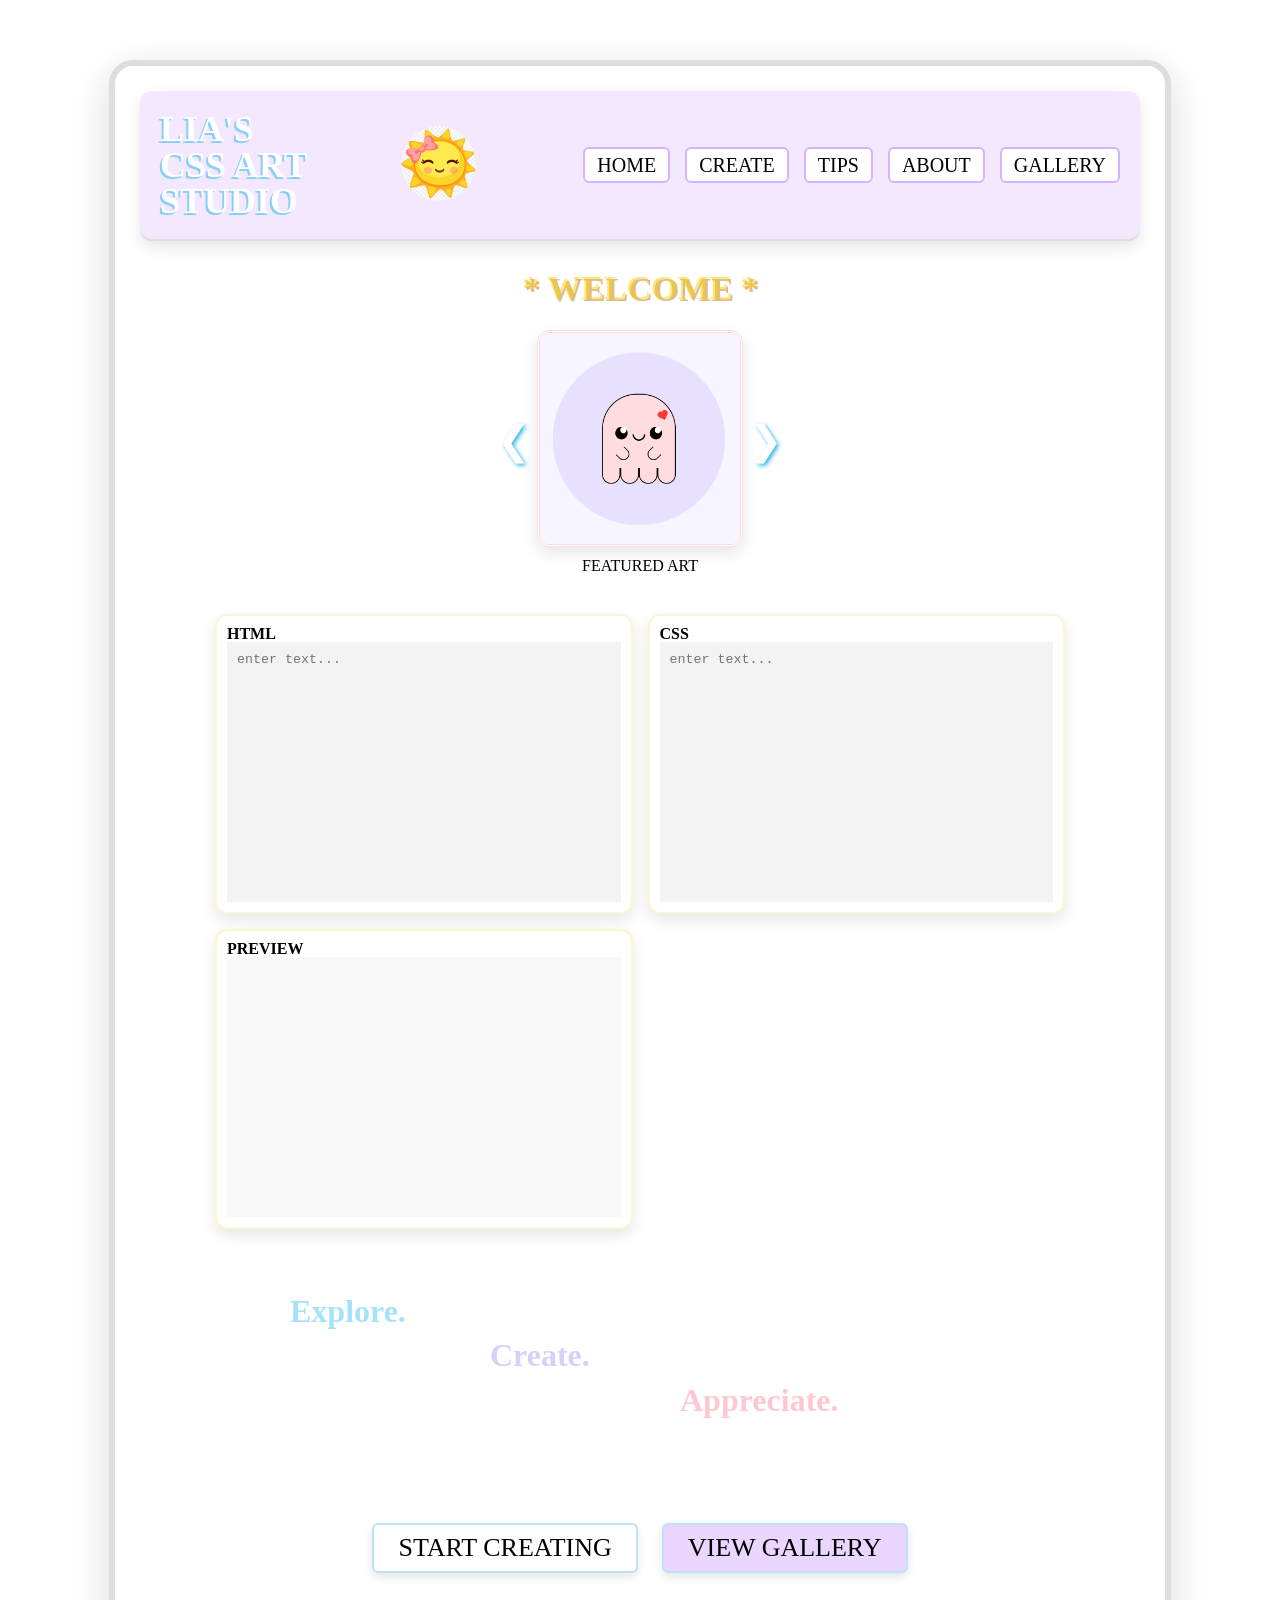
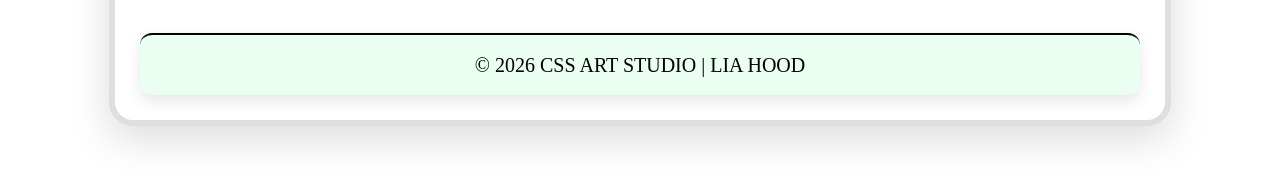
<file: index.html>
<!DOCTYPE html>
<html lang="en">
<head>
  <meta charset="UTF-8">
  <meta name="viewport" content="width=device-width, initial-scale=1.0">
  <title>Lia's CSS Art Studio</title>
  <link rel="stylesheet" href="reset.css">
  <link rel="stylesheet" href="main.css">

</head>
<body>
  <div class="page-wrapper">
    <div id="mobileMenu" class="mobile-menu">
      <button id="closeMenu" class="close-btn">x</button>
      <a href="index.html">HOME</a>
      <a href="create.html">CREATE</a>
      <a href="tips.html">TIPS</a>
      <a href="about.html">ABOUT</a>
      <a href="gallery.html">GALLERY</a>
    </div>

    <header>
      <div class="logo">
        <h1>LIA'S<br>CSS ART<br>STUDIO</h1>
      </div>

      <div class="profile">
        <img src="images/sunshine.png" alt="Profile">
      </div>

      <nav class="desktop-nav">
        <a href="index.html">HOME</a>
        <a href="create.html">CREATE</a>
        <a href="tips.html">TIPS</a>
        <a href="about.html">ABOUT</a>
        <a href="gallery.html">GALLERY</a>
      </nav>

      <button id="hamburger" class="hamburger-icon">☰</button>
    </header>

    <main>

      <h2 class="welcome">* WELCOME *</h2>

      <section class="carousel-section">
        <button class="carousel-btn" id="prevBtn">&#10094</button>

        <div class="carousel">
          <img id="carouselImage" src="images/octopus.png" alt="Featured Art">
        </div>

        <button class="carousel-btn" id="nextBtn">&#10095</button>
      </section>
      <p class="featured-label">FEATURED ART</p>

      <section class="editor-area">
        <div class="editor-box">
          <h3>HTML</h3>
          <textarea id="homeHtmlBox" placeholder="enter text..."></textarea>
        </div>

        <div class="editor-box">
          <h3>CSS</h3>
          <textarea id="homeCssBox" placeholder="enter text..."></textarea>
        </div>

        <div class="preview-box">
          <h3>PREVIEW</h3>
          <iframe id="homePreview"></iframe>
        </div>
      </section>

      <div class="stair-words">
        <span>Explore.</span><br>
        <span>Create.</span><br>
        <span>Appreciate.</span>
      </div>

      <section class="buttons">
        <a href="create.html">START CREATING</a>
        <a href="gallery.html" class="secondary">VIEW GALLERY</a>
      </section>

    </main>

    <footer>
      © 2026 CSS ART STUDIO | LIA HOOD
    </footer>

    <script src="script.js"></script>

  </div>

</body>
</html>
</file>
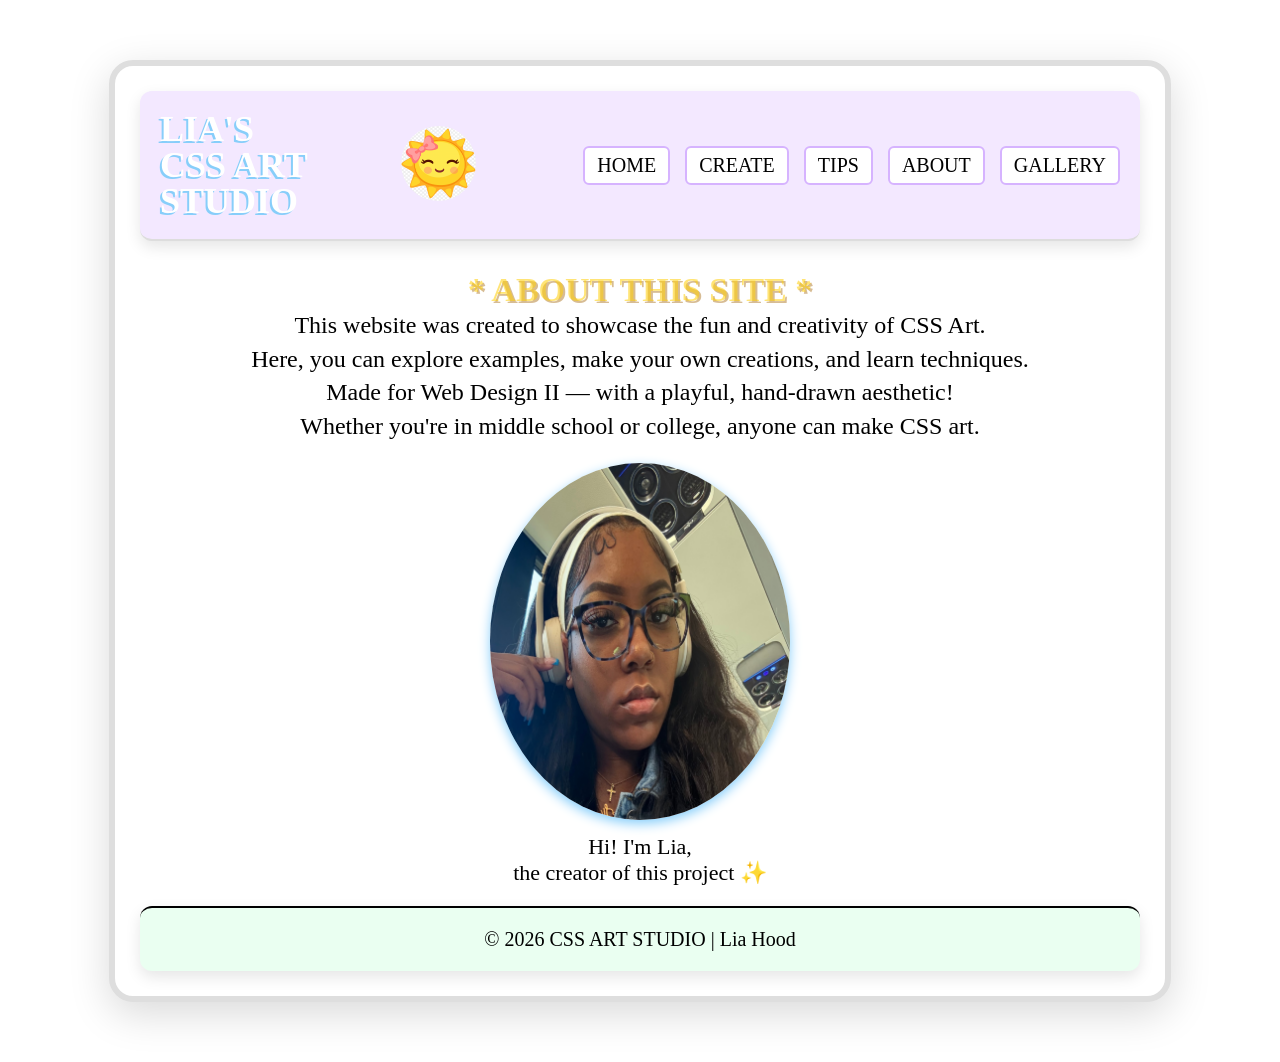
<file: about.html>
<!DOCTYPE html>
<html lang="en">
<head>
    <meta charset="UTF-8" />
    <meta name="viewport" content="width=device-width, initial-scale=1.0" />
    <title>About | Lia's CSS Art Studio</title>
    <link rel="stylesheet" href="main.css" />
</head>
<body>
<div class="page-wrapper about-page">
<header>
    <div class="logo">
        <h1>LIA'S<br>CSS ART<br>STUDIO</h1>
    </div>

    <div class="profile">
        <img src="images/sunshine.png" alt="Profile">
    </div>

    <nav class="desktop-nav">
        <a href="index.html">HOME</a>
        <a href="create.html">CREATE</a>
        <a href="tips.html">TIPS</a>
        <a href="about.html">ABOUT</a>
        <a href="gallery.html">GALLERY</a>
    </nav>

    <button id="hamburger" class="hamburger-icon">☰</button>
</header>

<div id="mobileMenu" class="mobile-menu">
    <button id="closeMenu" class="close-btn">✕</button>
    <a href="index.html">HOME</a>
    <a href="create.html">CREATE</a>
    <a href="tips.html">TIPS</a>
    <a href="about.html">ABOUT</a>
    <a href="gallery.html">GALLERY</a>
</div>

<main>
    <h2 class="welcome">* ABOUT THIS SITE *</h2>

    <section style="width:80%; margin:0 auto; font-size:24px; line-height:1.4;">
        <p>This website was created to showcase the fun and creativity of CSS Art.</p>
        <p>Here, you can explore examples, make your own creations, and learn techniques.</p>
        <p>Made for Web Design II — with a playful, hand-drawn aesthetic!</p>
        <p>Whether you're in middle school or college, anyone can make CSS art.</p>
    </section>

    <section style="text-align:center; margin-top:20px;">
      <div class="about-image">
        <img src="images/me.jpeg" style="border-radius:50%;">
      </div>
        <p style="font-size:22px; margin-top:10px;">Hi! I'm Lia,<br>the creator of this project ✨</p>
    </section>

</main>

<footer>© 2026 CSS ART STUDIO | Lia Hood</footer>

<script src="script.js"></script>
</div>
</body>
</html>
</file>
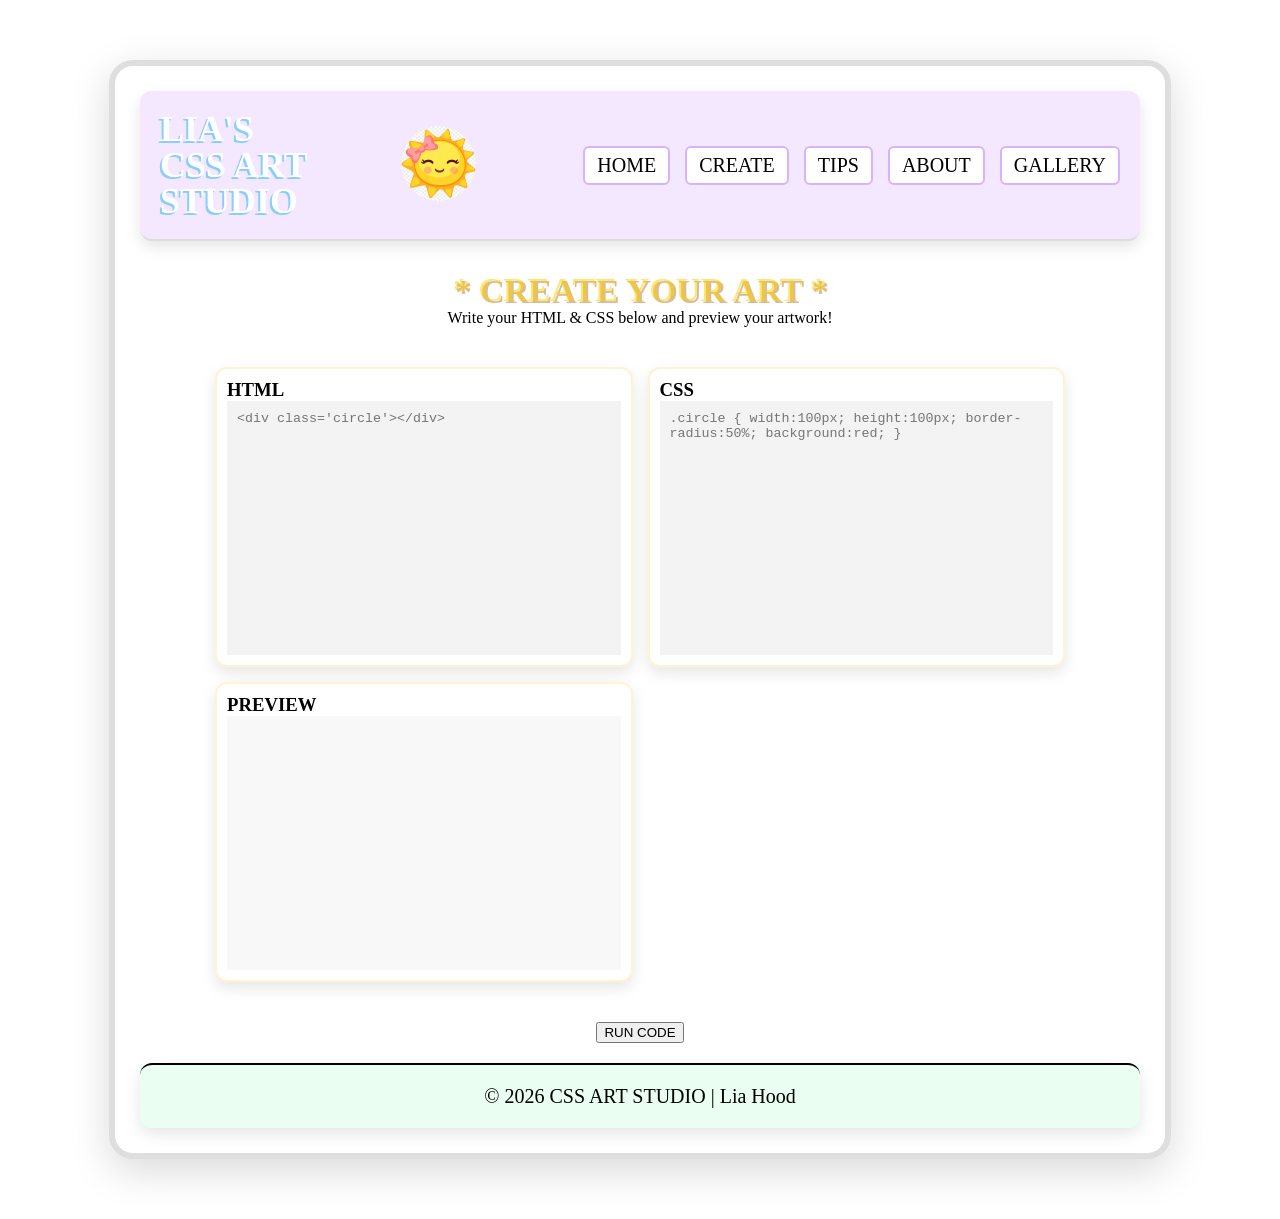
<file: create.html>
<!DOCTYPE html>
<html lang="en">
<head>
  <meta charset="UTF-8" />
  <meta name="viewport" content="width=device-width, initial-scale=1.0" />
  <title>Create | Lia's CSS Art Studio</title>
  <link rel="stylesheet" href="main.css" />
</head>
<body>
  <div class="page-wrapper">
    <header>
      <div class="logo">
        <h1>LIA'S<br>CSS ART<br>STUDIO</h1>
      </div>

      <div class="profile">
        <img src="images/sunshine.png" alt="Profile">
      </div>

      <nav class="desktop-nav">
        <a href="index.html">HOME</a>
        <a href="create.html">CREATE</a>
        <a href="tips.html">TIPS</a>
        <a href="about.html">ABOUT</a>
        <a href="gallery.html">GALLERY</a>
      </nav>

      <button id="hamburger" class="hamburger-icon">☰</button>
    </header>

    <div id="mobileMenu" class="mobile-menu">
      <button id="closeMenu" class="close-btn">✕</button>
      <a href="index.html">HOME</a>
      <a href="create.html">CREATE</a>
      <a href="tips.html">TIPS</a>
      <a href="about.html">ABOUT</a>
      <a href="gallery.html">GALLERY</a>
    </div>

    <main>
      <h2 class="welcome">* CREATE YOUR ART *</h2>

      <section style="width:85%; margin:0 auto; text-align:center;">
        <p>Write your HTML & CSS below and preview your artwork!</p>
      </section>

      <section class="editor-area">
        <div class="editor-box">
          <h3>HTML</h3>
          <textarea id="htmlBox" placeholder="<div class='circle'></div>"></textarea>
        </div>

        <div class="editor-box">
          <h3>CSS</h3>
          <textarea id="cssBox" placeholder=".circle { width:100px; height:100px; border-radius:50%; background:red; }"></textarea>
        </div>

        <div class="preview-box">
          <h3>PREVIEW</h3>
          <iframe id="preview"></iframe>
        </div>
      </section>

      <div style="text-align:center; margin-top:20px;">
        <button id="runButton" class="action-btn">RUN CODE</button>
      </div>
    </main>

    <footer>© 2026 CSS ART STUDIO | Lia Hood</footer>

    <script src="script.js"></script>
  </div>

</body>
</html>
</file>
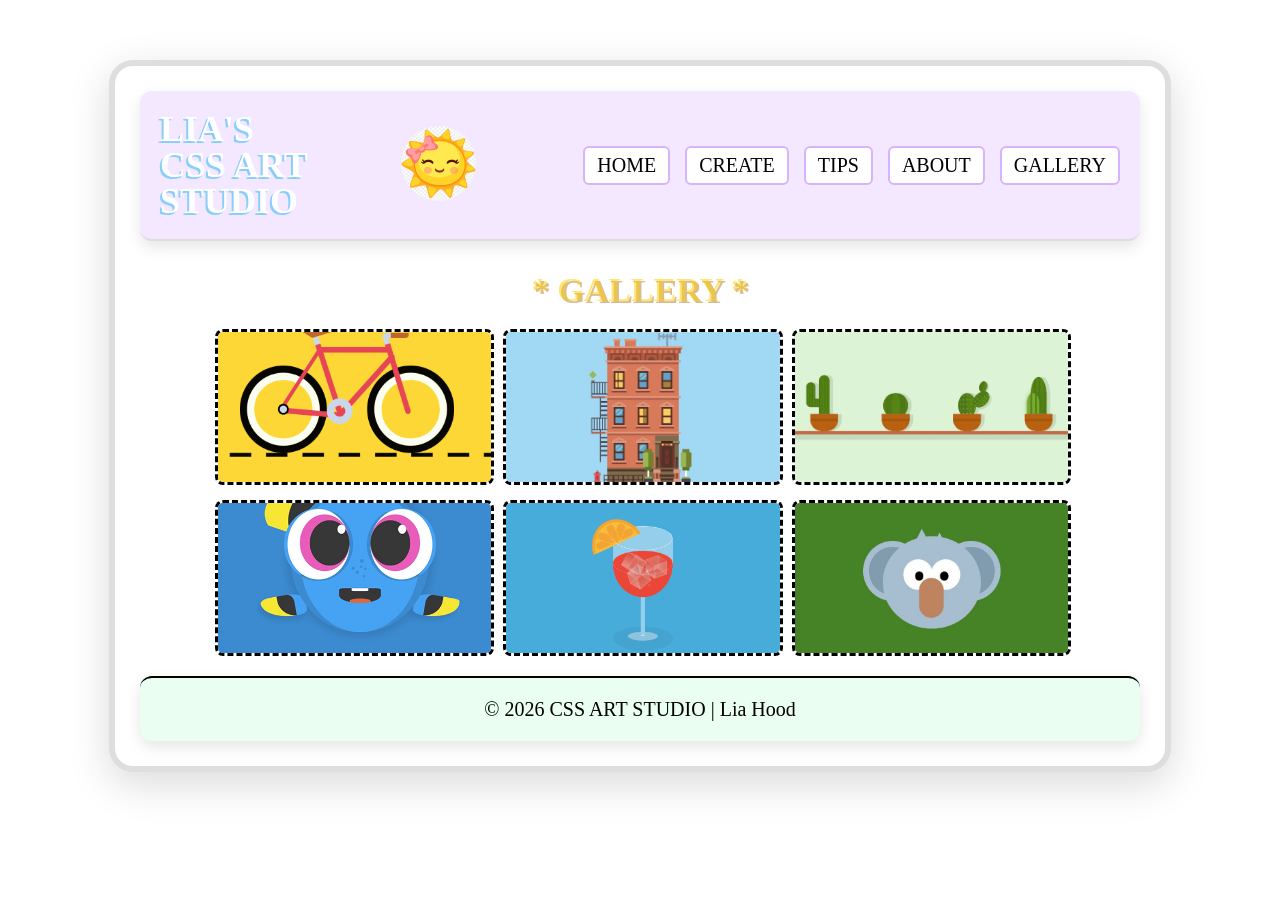
<file: gallery.html>
<!DOCTYPE html>
<html lang="en">
<head>
    <meta charset="UTF-8" />
    <meta name="viewport" content="width=device-width, initial-scale=1.0" />
    <title>Gallery | Lia's CSS Art Studio</title>
    <link rel="stylesheet" href="main.css" />
    <style>
      .gallery-grid {
    width: 85%;
    margin: 20px auto;
    display: grid;
    grid-template-columns: repeat(3, 1fr);  /* ALWAYS 3 columns */
    gap: 15px;
}

.gallery-grid img {
    width: 100%;
    height: 150px;
    object-fit: cover;
    border: 3px dashed black;
    background: white;
}

@media (max-width: 768px) {
    .gallery-grid {
        grid-template-columns: repeat(2, 1fr);
    }
}

@media (max-width: 500px) {
    .gallery-grid {
        grid-template-columns: repeat(1, 1fr);
    }
}
    </style>
</head>
<body>
<div class="page-wrapper">
<header>
    <div class="logo">
        <h1>LIA'S<br>CSS ART<br>STUDIO</h1>
    </div>

    <div class="profile">
        <img src="images/sunshine.png" alt="Profile">
    </div>

    <nav class="desktop-nav">
        <a href="index.html">HOME</a>
        <a href="create.html">CREATE</a>
        <a href="tips.html">TIPS</a>
        <a href="about.html">ABOUT</a>
        <a href="gallery.html">GALLERY</a>
    </nav>

    <button id="hamburger" class="hamburger-icon">☰</button>
</header>

<div id="mobileMenu" class="mobile-menu">
    <button id="closeMenu" class="close-btn">✕</button>
    <a href="index.html">HOME</a>
    <a href="create.html">CREATE</a>
    <a href="tips.html">TIPS</a>
    <a href="about.html">ABOUT</a>
    <a href="gallery.html">GALLERY</a>
</div>

<main>
    <h2 class="welcome">* GALLERY *</h2>

    <div class="gallery-grid">
        <img src="images/bike.PNG">
        <img src="images/building.WEBP">
        <img src="images/cactus.PNG">
        <img src="images/dory.PNG">
        <img src="images/drink.PNG">
        <img src="images/koala.JPG">
    </div>

</main>

<footer>© 2026 CSS ART STUDIO | Lia Hood</footer>

<script src="script.js"></script>
</div>
</body>
</html>
</file>
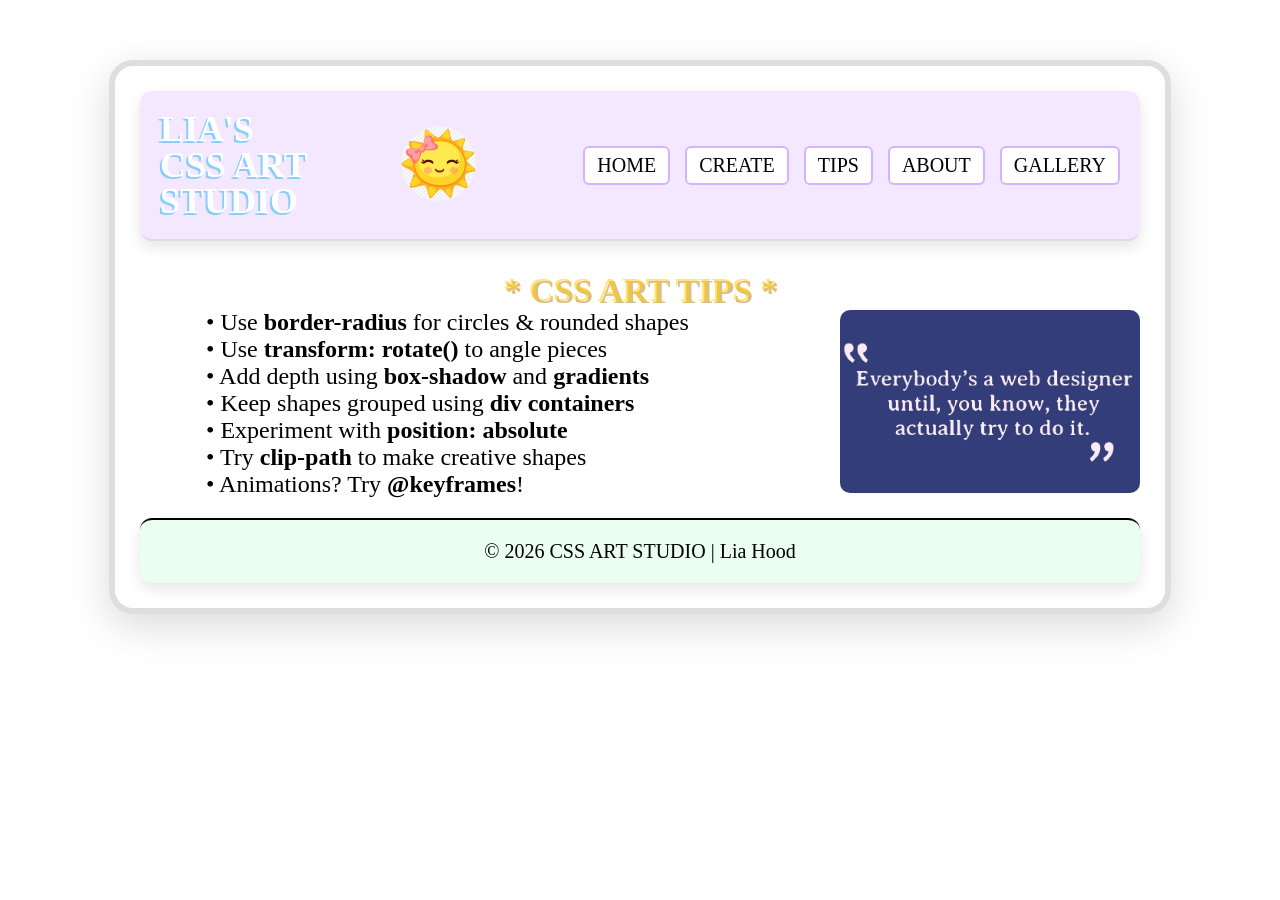
<file: tips.html>
<!DOCTYPE html>
<html lang="en">
<head>
    <meta charset="UTF-8" />
    <meta name="viewport" content="width=device-width, initial-scale=1.0" />
    <title>Tips | Lia's CSS Art Studio</title>
    <link rel="stylesheet" href="main.css" />
</head>
<body>
<div class="page-wrapper">
<header>
    <div class="logo">
        <h1>LIA'S<br>CSS ART<br>STUDIO</h1>
    </div>

    <div class="profile">
        <img src="images/sunshine.png" alt="Profile">
    </div>

    <nav class="desktop-nav">
        <a href="index.html">HOME</a>
        <a href="create.html">CREATE</a>
        <a href="tips.html">TIPS</a>
        <a href="about.html">ABOUT</a>
        <a href="gallery.html">GALLERY</a>
    </nav>

    <button id="hamburger" class="hamburger-icon">☰</button>
</header>

<div id="mobileMenu" class="mobile-menu">
    <button id="closeMenu" class="close-btn">✕</button>
    <a href="index.html">Home</a>
    <a href="create.html">Create</a>
    <a href="tips.html">Tips</a>
    <a href="about.html">About</a>
    <a href="gallery.html">Gallery</a>
</div>

<div id="mobileMenu" class="mobile-menu">
    <button id="closeMenu" class="close-btn">✕</button>
    <a href="index.html">HOME</a>
    <a href="create.html">CREATE</a>
    <a href="tips.html">TIPS</a>
    <a href="about.html">ABOUT</a>
    <a href="gallery.html">GALLERY</a>
</div>

<main>
    <h2 class="welcome">* CSS ART TIPS *</h2>
    
    <div class="tips-layout">
      <div class="tips-text">
    <section style="width:80%; margin:0 auto; font-size:24px;">
        <p>• Use <b>border-radius</b> for circles & rounded shapes</p>
        <p>• Use <b>transform: rotate()</b> to angle pieces</p>
        <p>• Add depth using <b>box-shadow</b> and <b>gradients</b></p>
        <p>• Keep shapes grouped using <b>div containers</b></p>
        <p>• Experiment with <b>position: absolute</b></p>
        <p>• Try <b>clip-path</b> to make creative shapes</p>
        <p>• Animations? Try <b>@keyframes</b>!</p>
    </section>
      </div>
      <div class="tips-image">
        <img src="images/quote.png" alt="Quote">
      </div>
    </div>
</main>

<footer>© 2026 CSS ART STUDIO | Lia Hood</footer>

<script src="script.js"></script>
</div>
</body>
</html>
</file>
<file: main.css>
body {
  margin: 0;
  font-family: 'Caveat', cursive;
  background-color: #ffffff;
}

h1, h2, h3, p {
  margin: 0;
}

.page-wrapper {
  width: 90%;
  max-width: 1000px;
  margin: 60px auto;
  padding: 25px;
  background: white;
  border: 6px solid #dedede;
  border-radius: 24px;
  box-shadow: 0 12px 40px rgba(0, 0, 0, 0.15);
}

.about-page p {
  text-align: center;
}

header {
  display: flex;
  align-items: center;
  justify-content: space-between;
  padding: 20px;
  border-bottom: 2px solid #ddd;
  background: #f3e8ff;
  position: relative;
  border-radius: 12px;
  box-shadow: 0 6px 15px rgba(0,0,0,0.1);
}

.logo h1 {
  font-family: 'Gloria Hallelujah', cursive;
  font-size: 36px;
  color: white;
  text-shadow: -2px 2px 0px lightskyblue;
  margin: 0;
  padding: 0;
  line-height: 1;
}

.profile img {
  width: 75px;
  height: 75px;
  border-radius: 50%;
}

.desktop-nav {
  display: flex;
}

.desktop-nav a {
  margin-left: 15px;
  padding: 6px 12px;
  border: 2px solid #d6b3ff;
  background: #ffffff;
  border-radius: 6px;
  text-decoration: none;
  color: black;
  font-size: 20px;
  transition: 0.2s;
}

.desktop-nav a:hover {
  background: #ffe4f1;
}

.hamburger-icon {
  display: none;
  font-size: 34px;
  background: none;
  border: none;
  cursor: pointer;
}

.mobile-menu {
  position: fixed;
  top: 0;
  right: 0;
  width: 20%;
  transform: translateX(100%);
  transition: 0.3s ease;
  z-index: 99;
  background: #ead6ffdc;
  padding: 40px;
  text-align: center;
  display: flex;
  flex-direction: column;
}

.mobile-menu.active {
  transform: translateX(0);
}

.mobile-menu a {
  text-decoration: none;
  color: white;
  font-size: 24px;
  margin: 10px 0;
  transition: 0.2s ease;
}

.mobile-menu a:hover {
  color: lightskyblue;
  transform: translateX(5px);
}

.close-btn {
  background: rgba(233, 197, 248, 0.7);
  border: none;
  font-size: 28px;
  cursor: pointer;
  border-radius: 6px;
  padding: 5px 10px;
  align-self: flex-end;
  margin-bottom: 15px;
}

.welcome {
  text-align: center;
  font-size: 34px;
  margin-top: 30px;
  color: rgba(255, 206, 11, 0.559);
  text-shadow: 2px 2px 0px rgb(215, 188, 148);
  font-family: 'Times New Roman', Times, serif;
}

.carousel-section {
  display: flex;
  justify-content: center;
  align-items: center;
  margin-top: 25px;
}

.carousel-btn {
  background: none;
  border: none;
  font-size: 40px;
  cursor: pointer;
  color: white;
  text-shadow: 2px 2px 4px rgb(47, 182, 226);
}

.carousel img {
  width: 200px;
  height: auto;
  border: 3px double rgb(249, 221, 225);
  transition: opacity 0.3s ease;
  border-radius: 12px;
  box-shadow: 0 6px 15px rgba(0,0,0,0.1);
}

.featured-label {
  text-align: center;
  margin-top: 8px;
  font-family: 'Times New Roman', Times, serif;
}

.editor-area {
  margin: 40px auto;
  width: 85%;
  display: grid;
  grid-template-columns: 1fr 1fr;
  gap: 15px;
  align-items: stretch;
}

.editor-box,
.preview-box {
  border: 2px solid #fcf5d2;
  padding: 10px;
  background: #ffffff;
  border-radius: 12px;
  box-shadow: 0 6px 15px rgba(0,0,0,0.1);
  height: 300px;
  box-sizing: border-box;
  display: flex;
  flex-direction: column;
}

textarea {
  width: 100%;
  height: 100%;
  border: none;
  background: #f4f3f3;
  padding: 10px;
  resize: none;
  box-sizing: border-box;
}

.preview-window, .preview-box iframe {
  height: 280px;
  width: 100%;
  background: #f8f8f8;
  border: none;
  box-sizing: border-box;
}

.buttons {
  text-align: center;
}

.buttons a {
  display: inline-block;
  font-size: 26px;
  padding: 10px 24px;
  margin: 40px 10px;
  border: 2px solid #bde0ff;
  background: #ffffff;
  cursor: pointer;
  border-radius: 6px;
  text-decoration: none;
  color: black;
  box-shadow: 0 4px 10px rgba(0,0,0,0.1);
  transition: 0.2s;
}

.buttons a:hover {
  background: #ffe4f2;
  transform: translateY(-3px);
}

.buttons a.secondary {
  background: #ead6ff;
}

.stair-words {
  font-size: 32px;
  font-weight: bold;
  text-align: left;
  margin: 60px 0;
  line-height: 1.4;
  font-family: 'Comic Sans MS', 'Patrick Hand', cursive;
}

.stair-words span:nth-child(1) {
  margin-left: 150px;
  color: rgba(135, 217, 245, 0.729);
}

.stair-words span:nth-child(3) {
  margin-left: 350px;
  color: rgb(210, 210, 251);
}

.stair-words span:nth-child(5) {
  margin-left: 540px;
  color: rgba(255, 182, 193, 0.75);
}

footer {
  text-align: center;
  padding: 20px;
  border-top: 2px solid black;
  margin-top: 20px;
  font-size: 20px;
  background: #eafff1;
  border-radius: 12px;
  box-shadow: 0 6px 15px rgba(0,0,0,0.1);
}

@media (max-width: 768px) {

  .desktop-nav {
    display: none;
  }

  .hamburger-icon {
    display: block;
  }

  .header {
    justify-content: space-between;
  }

  .editor-area {
    grid-template-columns: 1fr;
  }

  .carousel img {
    width: 100px;
  }

  .logo h1 {
    font-size: 26px;
  }

  .preview-box {
    grid-column: span 1;
    width: 100%;
  }

  .tips-layout {
    flex-direction: column;
  }

  .gallery-container {
    grid-template-columns: repeat(2, 1fr);
  }

  .stair-words {
    display: none;
  }

}

.tips-layout {
  display: flex;
  align-items: center;
  justify-content: center;
  gap: 40px;
}

.tips-text {
  flex: 1;
}

.tips-image img {
  width: 300px;
  height: auto;
  border-radius: 10px;
}

.about-image {
  text-align: center;
  margin-top: 20px;
}

.about-image img {
  max-width: 300px;
  width: 100%;
  height: auto;
  border-radius: 10px;
  box-shadow: 0 4px 12px lightskyblue;
}

.about-image img:hover {
  transform: scale(1.03);
  transition: 0.3s ease-in-out;
}

.gallery-grid {
  display: grid;
  grid-template-columns: repeat(3, 1fr);
  gap: 20px;
  width: 90%;
  max-width: 900px;
  margin: 0 auto;
}

.gallery-grid img {
  width: 100%;
  height: 180px;
  object-fit: cover;
  border: 2px dashed #ccc;
  border-radius: 8px;
  background: #fafafa;
}

.gallery-container {
  display: grid;
  grid-template-columns: repeat(3, 1fr);
  gap: 20px;
  width: fit-content;
  margin: 0 auto;
}

.gallery-container img {
  width: 180px;
  height: 180px;
  object-fit: cover;
  border: 2px dashed #ccc;
  border-radius: 8px;
}
</file>
